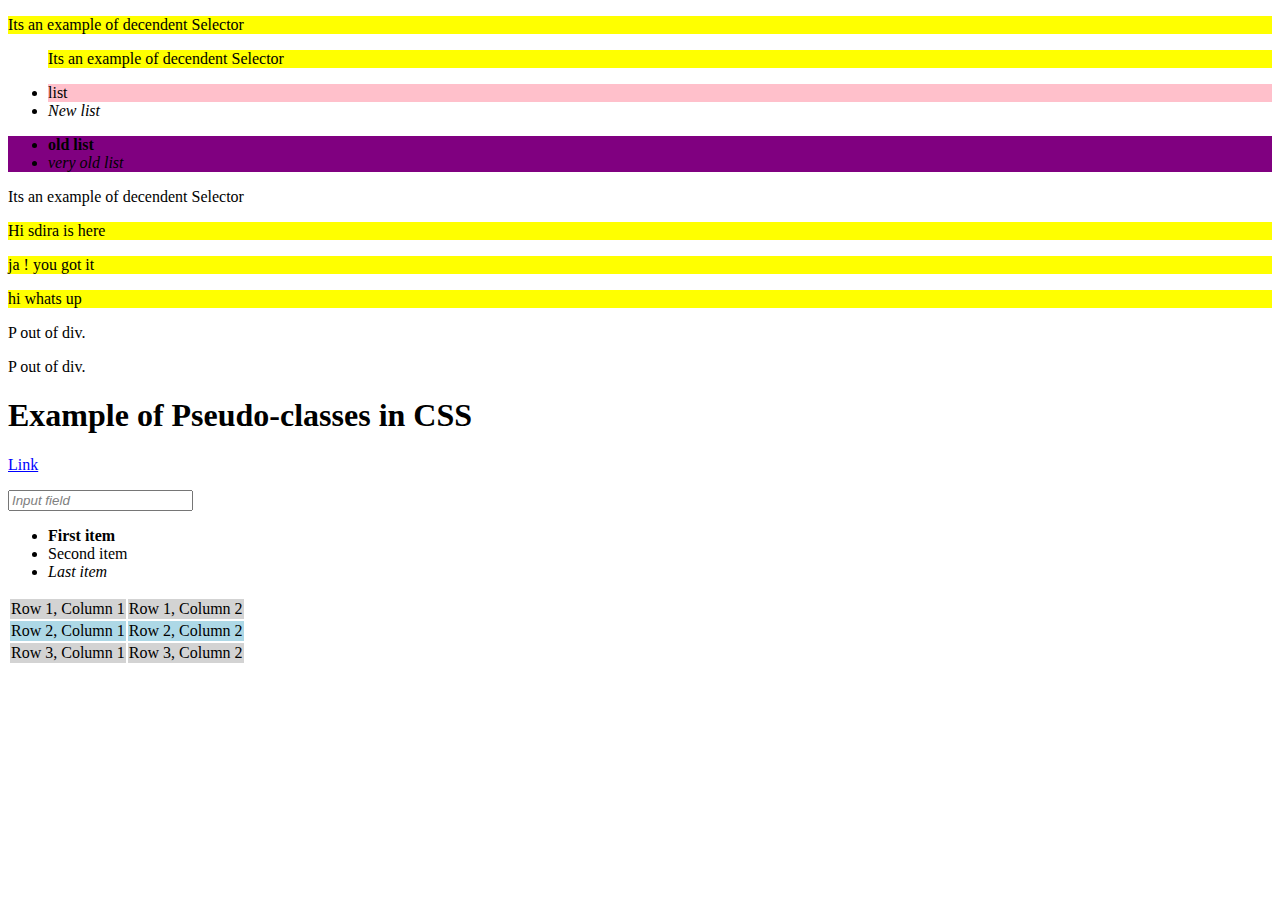
<file: index.html>
<!DOCTYPE html>
<html lang="en">
<head>
    <meta charset="UTF-8">
    <meta name="viewport" content="width=device-width, initial-scale=1.0">
    <link rel="stylesheet" href="stylelist.css">
    <title>Document</title>
</head>
<body>
    <section>
        <div class="lists">
            <p>Its an example of decendent Selector</p>
            <ul>
                <p>Its an example of decendent Selector</p>
                <li>list</li>
                <li>New list</li>
       </ul></div>
    <ul>
       <li>old list </li>
       <li> very old list</li>
    </ul>
       
    <p>Its an example of decendent Selector</p>
<div>
  <p>Hi sdira is here </p>
  <p>ja ! you got it </p>
  <section><p>hi whats up</p></section>
</div>
<p>P out of div.</p>
<p>P out of div.</p>
 </section>

<h1>Example of Pseudo-classes in CSS</h1>

<p><a href="#">Link</a></p>
<p><input type="text" placeholder="Input field"></p>
<ul>
   <li>First item</li>
   <li>Second item</li>
   <li>Last item</li>
 </ul>

 <table>
   <tr><td>Row 1, Column 1</td><td>Row 1, Column 2</td></tr>
   <tr><td>Row 2, Column 1</td><td>Row 2, Column 2</td></tr>
   <tr><td>Row 3, Column 1</td><td>Row 3, Column 2</td></tr>
 </table>
</body>
</html>
</file>
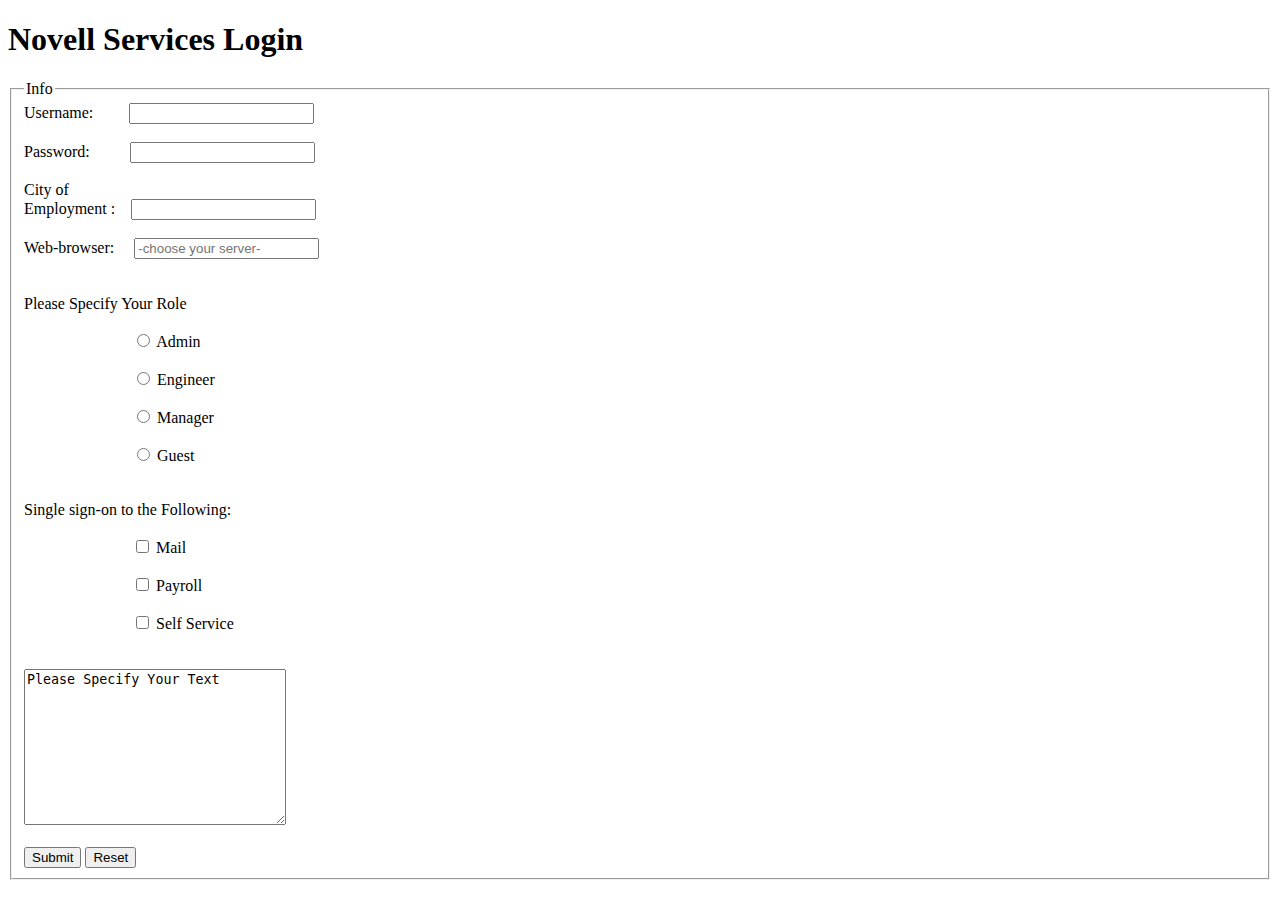
<file: webcode/html/forms.html>
<!DOCTYPE html>
<html lang="en">
<head>
    <meta charset="UTF-8">
    <meta name="viewport" content="width=device-width, initial-scale=1.0">
    <title>Forms</title>
</head>
<body>
    <h1>Novell Services Login</h1>
   <form>
    <fieldset>
<legend>Info</legend>
    <div>
    <label for="fname">Username:</label>
    &nbsp;&nbsp;&nbsp; &nbsp; &nbsp;
    <input type="text"  id="fname" name="Username">

</div>
  <br>

<div>
    <label for="pass">Password:</label>
    &nbsp;&nbsp;&nbsp; &nbsp; &nbsp;&nbsp;
    <input type="text" name="Password" id="pass">
</div>
<br>
<div>
    <label for="city">City of <br> Employment :</label>
    &nbsp;&nbsp;
    <input type="text" name="city" id="city">
</div>
<br>
<div>
    <label for="wserver">Web-browser:</label>
    &nbsp;&nbsp;&nbsp; 
    <input type="text" list="browser" name="wserver" id="wserver" placeholder="-choose your server-">
    <datalist id="browser">
        <option value="" > select your browser </option>
     <option value="google chrome"></option>
        <option value="Sfari"></option>
        <option value="Opera"></option>
    </datalist>
   
</div>
<br>
<br>




<!--radio buttons start-->
<div>Please Specify Your Role</div>
    <br>

<div>
   
    &nbsp;&nbsp;&nbsp;&nbsp;  &nbsp;&nbsp;&nbsp;&nbsp; &nbsp;&nbsp;&nbsp;&nbsp;&nbsp; &nbsp; &nbsp; &nbsp;&nbsp; &nbsp;&nbsp;&nbsp; <input type="radio" name="admin" id="admin">
<label for="role">Admin</label>
</div>
<br>



<div>
  
    
    &nbsp;&nbsp;&nbsp;&nbsp;  &nbsp;&nbsp;&nbsp;&nbsp; &nbsp;&nbsp;&nbsp;&nbsp;&nbsp; &nbsp; &nbsp; &nbsp;&nbsp; &nbsp;&nbsp;&nbsp; <input type="radio" name="engr" id="engr">
   <label for="role">Engineer</label>
</div>
<br>



<div>
   
   
    &nbsp;&nbsp;&nbsp;&nbsp;  &nbsp;&nbsp;&nbsp;&nbsp; &nbsp;&nbsp;&nbsp;&nbsp;&nbsp; &nbsp; &nbsp; &nbsp;&nbsp; &nbsp;&nbsp;&nbsp;  <input type="radio" name="mngr" id="mngr">
   <label for="role">Manager</label>
</div>
<br>



<div>
   
    
    &nbsp;&nbsp;&nbsp;&nbsp;  &nbsp;&nbsp;&nbsp;&nbsp;  &nbsp;&nbsp;&nbsp;&nbsp;&nbsp; &nbsp; &nbsp;
     &nbsp;&nbsp; &nbsp;&nbsp;&nbsp;  <input type="radio" name="guest" id="guest">
   <label for="role">Guest</label>
</div>
<br>
   </form>

<!-- radio buttons end-->
<!-- chekboxes start-->
<div>
<div>
    <br>
Single sign-on to the Following:
</div>
<br>
<div>
  
    &nbsp;&nbsp;&nbsp;&nbsp;  &nbsp;&nbsp;&nbsp;&nbsp;  &nbsp;&nbsp;&nbsp;&nbsp;&nbsp; &nbsp; &nbsp;
    &nbsp;&nbsp; &nbsp;&nbsp;&nbsp;  <input type="checkbox" name="sign" id="sign">
    <label for="sign">Mail</label>
</div>
<br>
<div>
 
    &nbsp;&nbsp;&nbsp;&nbsp;  &nbsp;&nbsp;&nbsp;&nbsp;  &nbsp;&nbsp;&nbsp;&nbsp;&nbsp; &nbsp; &nbsp;
    &nbsp;&nbsp; &nbsp;&nbsp;&nbsp;  <input type="checkbox" name="sign" id="sign">
    <label for="sign">Payroll</label>
</div>
<br>
<div>
  
    &nbsp;&nbsp;&nbsp;&nbsp;  &nbsp;&nbsp;&nbsp;&nbsp;  &nbsp;&nbsp;&nbsp;&nbsp;&nbsp; &nbsp; &nbsp;
    &nbsp;&nbsp; &nbsp;&nbsp;&nbsp;  <input type="checkbox" name="sign" id="sign">
    <label for="sign">Self Service</label>
</div>
</div>
<br>
<br>
<div>
   
   <textarea name="area" id="textarea" cols="30" rows="10">Please Specify Your Text</textarea>
</div>
<br>


<div>
    <button>Submit</button>
    <button>Reset</button>
</div>
  
  
</fieldset>
</body>
</html>
</file>
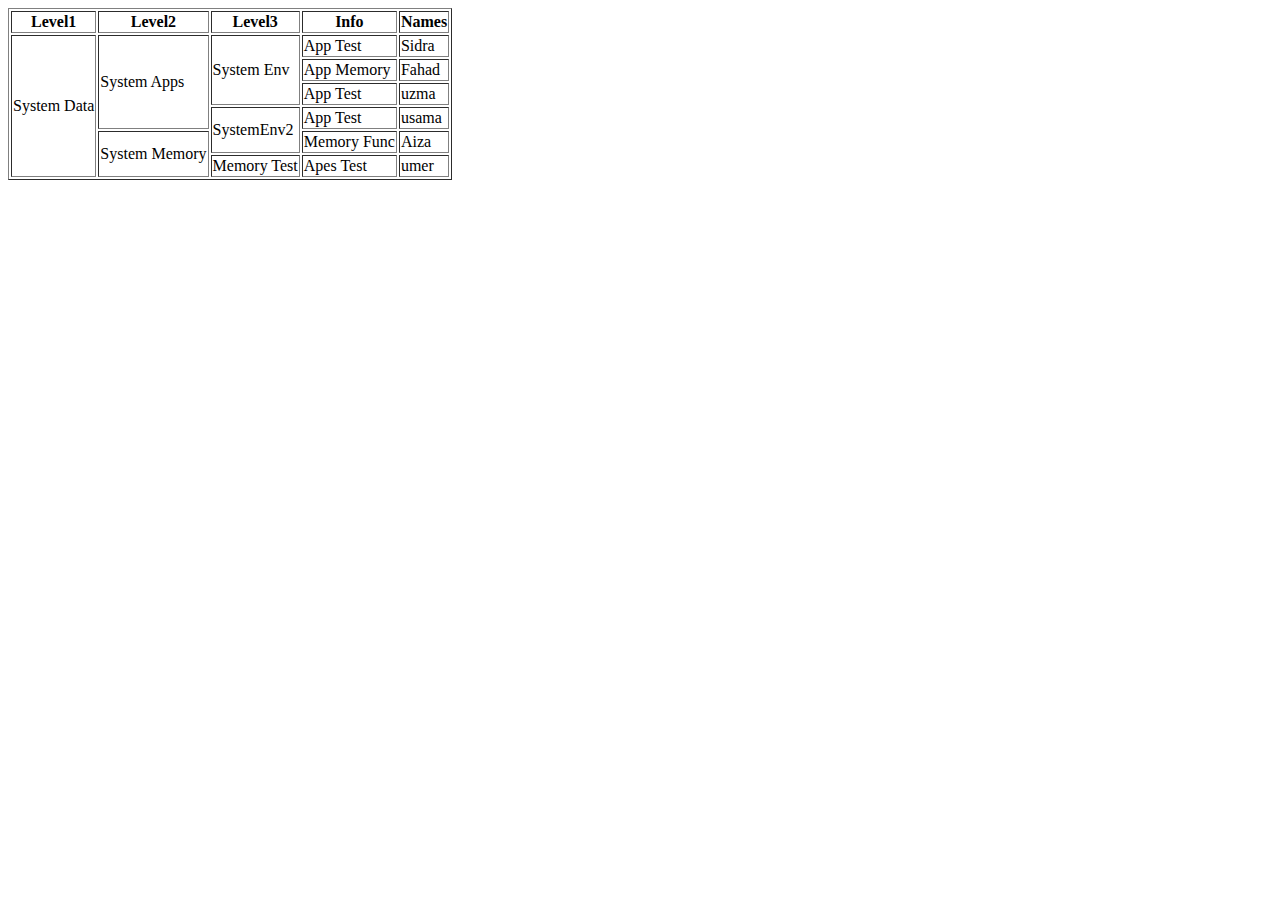
<file: webcode/html/table2.html>
<!DOCTYPE html>
<html lang="en">
<head>
<meta charset="UTF-8">
<meta name="viewport" content="width=device-width, initial-scale=1.0">
<title>System Information</title>

</head>
<body>

<table  border="1">
  <tr>
    <th>Level1</th>
    <th>Level2</th>
    <th>Level3</th>
    <th>Info</th>
    <th>Names</th>
  </tr>
  <tr>
    <td rowspan="6">System Data</td>
    <td rowspan="4">System Apps</td>
    <td rowspan="3">System Env</td>
    <td>App Test</td>
    <td>Sidra</td>
  </tr>
  <tr>
    <td>App Memory</td>
    <td>Fahad</td>
  </tr>
  <tr>
    <td>App Test</td>
    <td>uzma</td>
  </tr>
  <tr>
    <td rowspan="2">SystemEnv2</td>
    <td>App Test</td>
    <td>usama</td>
  </tr>
  <tr>
    <td rowspan="2">System Memory</td>
    <td>Memory Func</td>
    <td>Aiza</td>
  </tr>
  <tr>
    <td>Memory Test</td>
    <td>Apes Test</td>
    <td>umer</td>
  </tr>
</table>

</body>
</html>
</file>
<file: stylelist.css>
/*div mn mojud p ko target lry ga */
div p {
    background-color: yellow;

}
/*p sy uper waly li ko kry ga target*/
 .lists ul p+li{
    background-color:pink;
}
/* The general sibling selector (~) selects all elements that are next siblings of a specified element */
.lists ~ ul{
    background-color: purple;
font-size: medium;

}


a:link {
    color: blue; 
  }
  
  a:visited {
    color: purple; 
  }
  
  a:hover {
    color: red; 
  }
  
  a:active {
    color: green; 
  }

  input:focus {
    background-color: lightyellow;
  }
  

  ul li:first-child {
    font-weight: bold;
  }
  
  ul li:last-child {
    font-style: italic; 
  }
  
 
  input::placeholder {
    color: gray; 
    font-style: italic; 
  }
  
  /*odd ko style krny k liye*/
  tr:nth-child(odd) {
    background-color: lightgray; 
  }
  
  tr:nth-child(even) {
    background-color: lightblue; /* styling even rows */
  }
</file>
